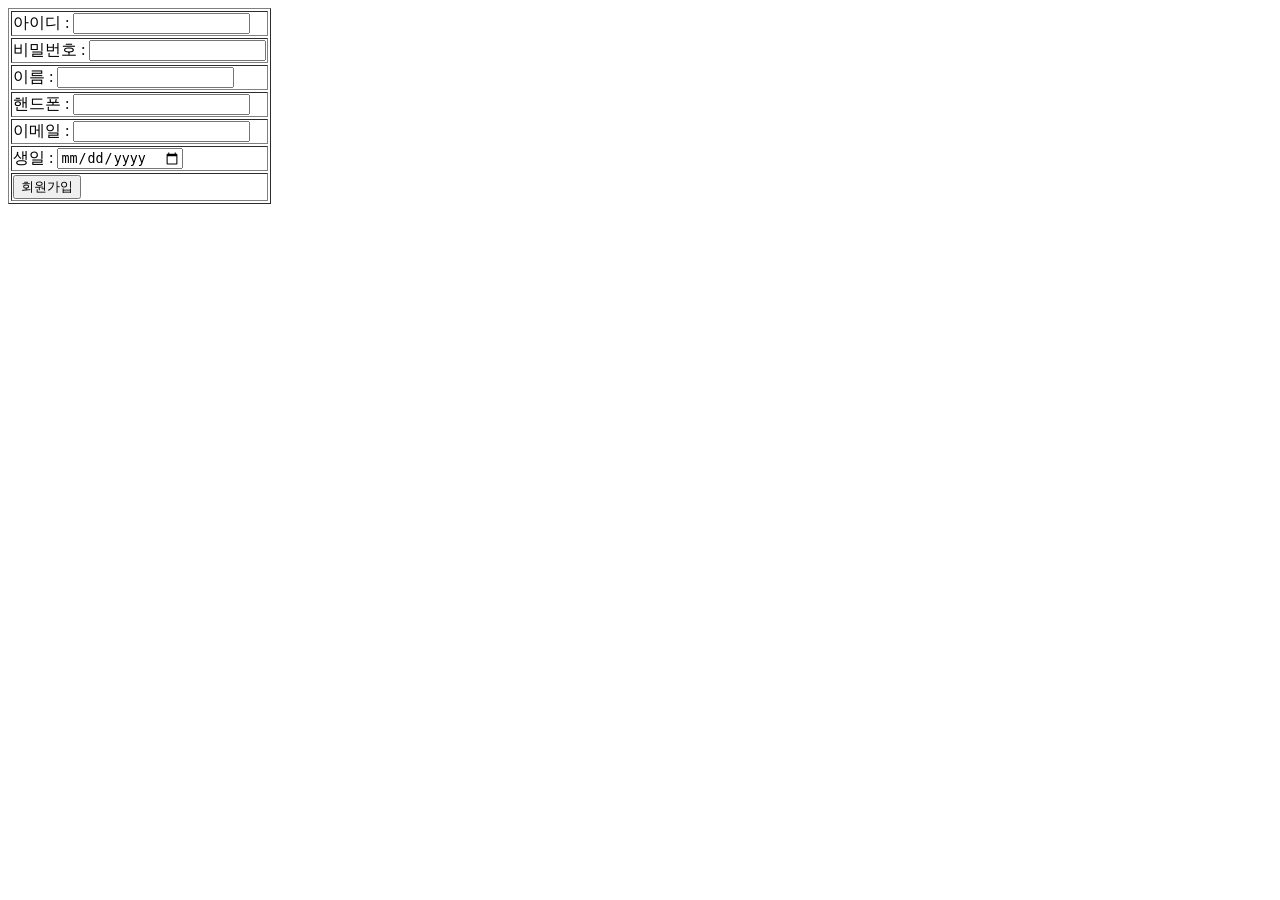
<file: src/main/resources/templates/tmpl/user-info/join.html>
<!DOCTYPE html>
<html lang="en">

<head>
    <meta charset="UTF-8">
    <meta name="viewport" content="width=device-width, initial-scale=1.0">
    <title>Document</title>
    <script th:src="@{/js/common-js.js}"></script>
    <link th:href="@{/css/join-style.css}" rel="stylesheet">
</head>

<body>

    <table border="1">
        <tr>
            <td>아이디 : <input type="text" id="uiId"></td>
        </tr>
        <tr>
            <td>비밀번호 : <input type="text" id="uiPwd"></td>
        </tr>
        <tr>
            <td>이름 : <input type="text" id="uiName"></td>
        </tr>
        <tr>
            <td>핸드폰 : <input type="text" id="uiMobile"></td>
        </tr>
        <tr>
            <td>이메일 : <input type="text" id="uiEmail"></td>
        </tr>
        <tr>
            <td>생일 : <input type="date" id="uiBirth"></td>
        </tr>
        <tr>
            <td><button onclick="join()" id="btn">회원가입</button></td>
        </tr>
    </table>

    <script>
        async function join() {
            const data = getJsonFromData();

            const response = await fetch('/user-infos', {
                method: 'POST',
                body: data,
                headers: {
                    'Content-Type': 'application/json;charset=UTF-8',
                }
            });
            const msg = await response.json();
            console.log(msg);
            alert(msg.msg);
            if (msg.url) {
                location.href = msg.url;
            }
        }
    </script>
</body>

</html>
</file>
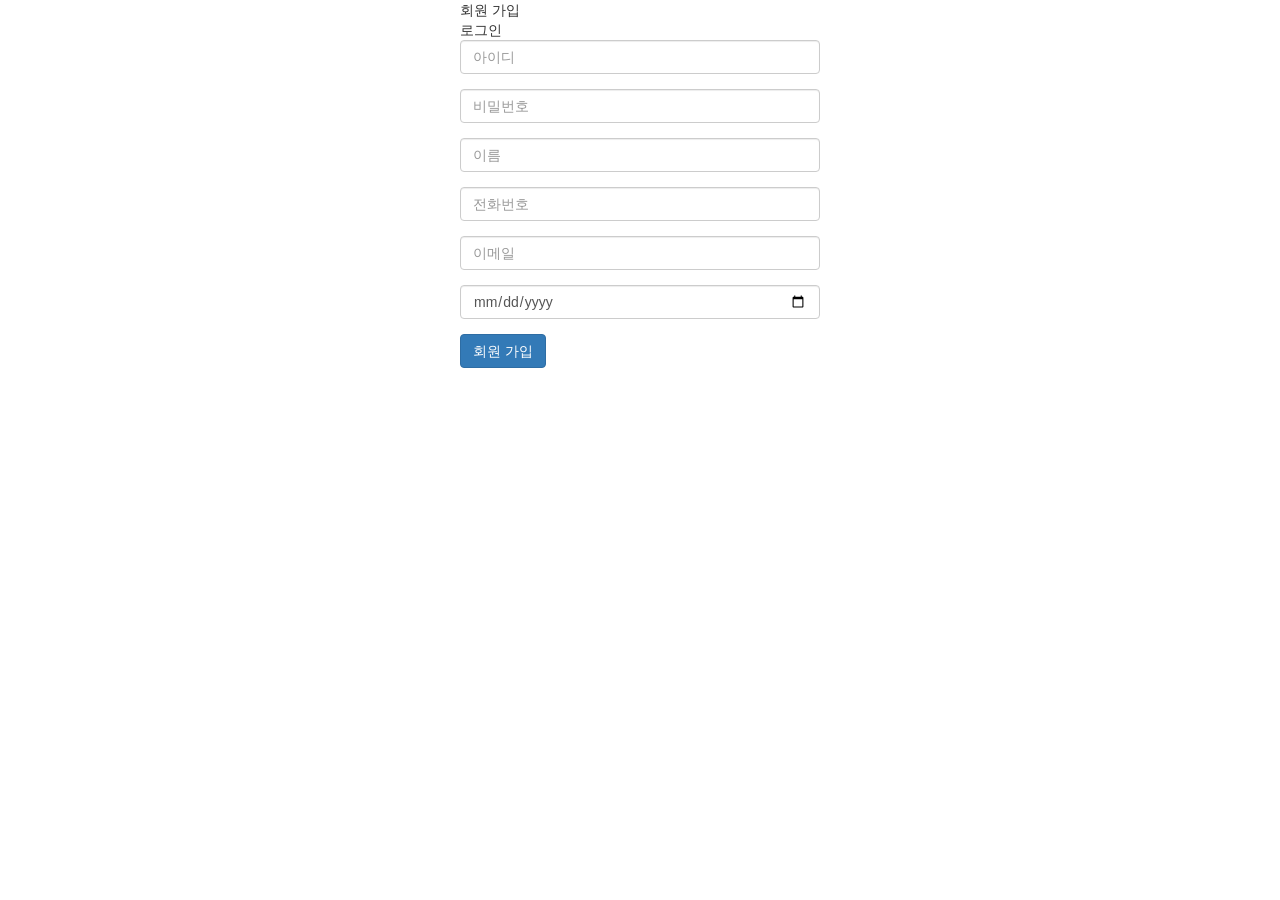
<file: src/main/resources/templates/tmpl/user-info/login.html>
<!DOCTYPE html>
<html lang="en">

<head>
    <meta charset="UTF-8">
    <meta name="viewport" content="width=device-width, initial-scale=1.0">
    <title>Sign Up</title>
    <link rel="stylesheet" href="https://maxcdn.bootstrapcdn.com/bootstrap/3.3.2/css/bootstrap.min.css">
    <link th:href="@{/css/login-style.css}" rel="stylesheet">
    <script th:src="@{/js/common-js.js}"></script>
</head>

<body>
    <div class="container">
        <div class="row">
            <div class="col-md-4 col-md-offset-4">
                <div class="form signup">
                    <div class="form-header">
                        <div class="show-signup">회원 가입</div>
                        <div class="show-signin">로그인</div>
                    </div>
                    <div class="arrow"></div>
                    <div class="form-elements">
                        <div class="form-group">
                            <input type="text" class="form-control" placeholder="아이디" id="uiId">
                        </div>
                        <div class="form-group">
                            <input type="password" class="form-control" placeholder="비밀번호" id="uiPwd">
                        </div>
                        <div class="form-group">
                            <input type="text" class="form-control" placeholder="이름" id="uiName">
                        </div>
                        <div class="form-group">
                            <input type="text" class="form-control" placeholder="전화번호" id="uiMobile">
                        </div>
                        <div class="form-group">
                            <input type="text" class="form-control" placeholder="이메일" id="uiEmail">
                        </div>
                        <div class="form-group">
                            <input type="date" class="form-control" placeholder="생일" id="uiBirth">
                        </div>
                        <div class="form-group">
                            <button id="submit-btn" class="btn btn-primary">회원 가입</button>
                        </div>
                    </div>
                </div>
            </div>
        </div>
    </div>
    <!-- 부트스트랩 JavaScript를 불러옴-->
    <script src="https://ajax.googleapis.com/ajax/libs/jquery/1.11.2/jquery.min.js"></script>
    <script src="https://maxcdn.bootstrapcdn.com/bootstrap/3.3.2/js/bootstrap.min.js"></script>
</body>

<script>
    let submitButton; // submitButton 변수

    // HTML 요소를 가져옴
    window.addEventListener('DOMContentLoaded', () => {
        submitButton = document.querySelector('#submit-btn');

        // signup 버튼을 가져와 클릭 이벤트 리스너를 등록
        const signupButton = document.querySelector('.show-signup');
        signupButton.addEventListener('click', function () {
            // 회원가입 폼을 보여주고 로그인 폼을 숨김.
            resetClass(document.querySelector('.form'), 'signin');
            document.querySelector('.form').classList.add('signup');

            document.querySelector("#uiName").style.display = "block";
            document.querySelector("#uiMobile").style.display = "block";
            document.querySelector("#uiEmail").style.display = "block";
            document.querySelector("#uiBirth").style.display = "block";

            // 회원가입 폼에서 submit 버튼을 누를 때 join 함수가 실행
            submitButton.removeEventListener('click', login);
            submitButton.addEventListener('click', join);
            submitButton.innerText = "회원 가입";
        });

        // signin 버튼을 가져와 클릭 이벤트 리스너를 등록
        const signinButton = document.querySelector('.show-signin');
        signinButton.addEventListener('click', function () {
            // 로그인 폼을 보여주고 회원가입 폼을 숨김
            resetClass(document.querySelector('.form'), 'signup');
            document.querySelector('.form').classList.add('signin');

            document.querySelector("#uiName").style.display = "none";
            document.querySelector("#uiMobile").style.display = "none";
            document.querySelector("#uiEmail").style.display = "none";
            document.querySelector("#uiBirth").style.display = "none";

            // 로그인 폼에서 submit 버튼을 누를 때 login 함수가 실행
            submitButton.removeEventListener('click', join);
            submitButton.addEventListener('click', login);
            submitButton.innerText = "로그인";
        });
    });
    
    async function login() {
        const json = JSON.stringify({
            uiId: document.querySelector('#uiId').value,
            uiPwd: document.querySelector('#uiPwd').value,
        });
        const res = await fetch('/login', {
            method: 'POST',
            body: json,
            headers: {
                'Content-Type': 'application/json;charset=UTF-8'
            }
        });
        const msg = await res.json();
        alert(msg.msg);
        if (msg.url) {
            location.href = msg.url;
        }
    }

    async function join() {
        const data = getJsonFromData();
        const response = await fetch('/user-infos', {
            method: 'POST',
            body: data,
            headers: {
                'Content-Type': 'application/json;charset=UTF-8',
            }
        });
        const msg = await response.json();
        console.log(msg);
        alert(msg.msg);
        if (msg.url) {
            location.href = msg.url;
        }
    }

    function resetClass(element, classname) {
        element.classList.remove(classname);
    }
</script>

</html>
</file>
